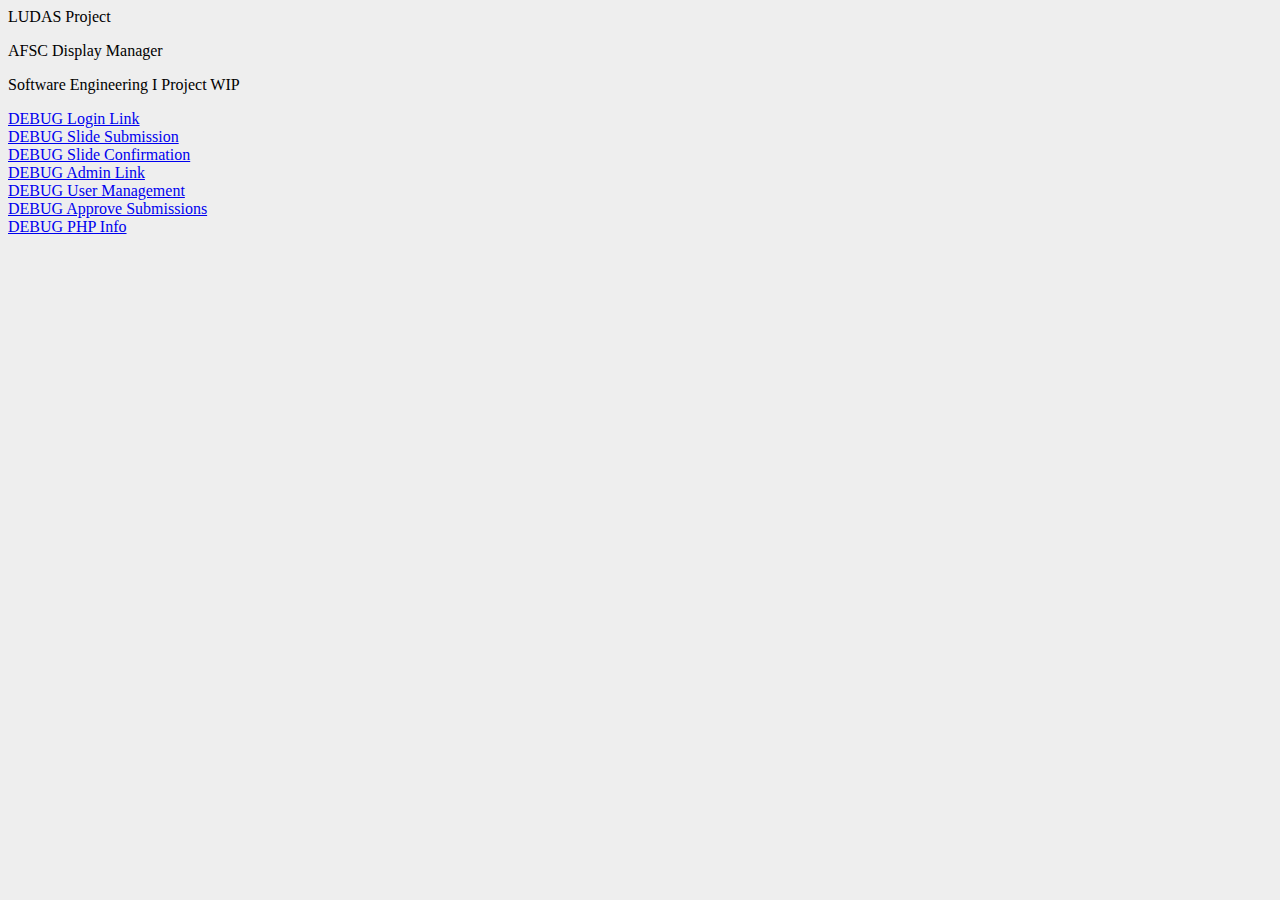
<file: index.html>
<html>
	<head>
		<link rel="stylesheet" type="text/css" href="ludas.css">
	</head>
	<body>
		<p>LUDAS Project</p>
		<p>AFSC Display Manager</p>
		<p>Software Engineering I Project WIP</p>
		<a href="login.html">DEBUG Login Link</a><br>
		<a href="slideSubmission.html">DEBUG Slide Submission</a><br>
		<a href="confirmation.html">DEBUG Slide Confirmation</a><br>
		<a href="admin.html">DEBUG Admin Link</a><br>
		<a href="userManagement.html">DEBUG User Management</a><br>
		<a href="submissionManagement.html">DEBUG Approve Submissions</a><br>
		<a href="phpinfo.php">DEBUG PHP Info</a><br>
	</body>
</html>
</file>
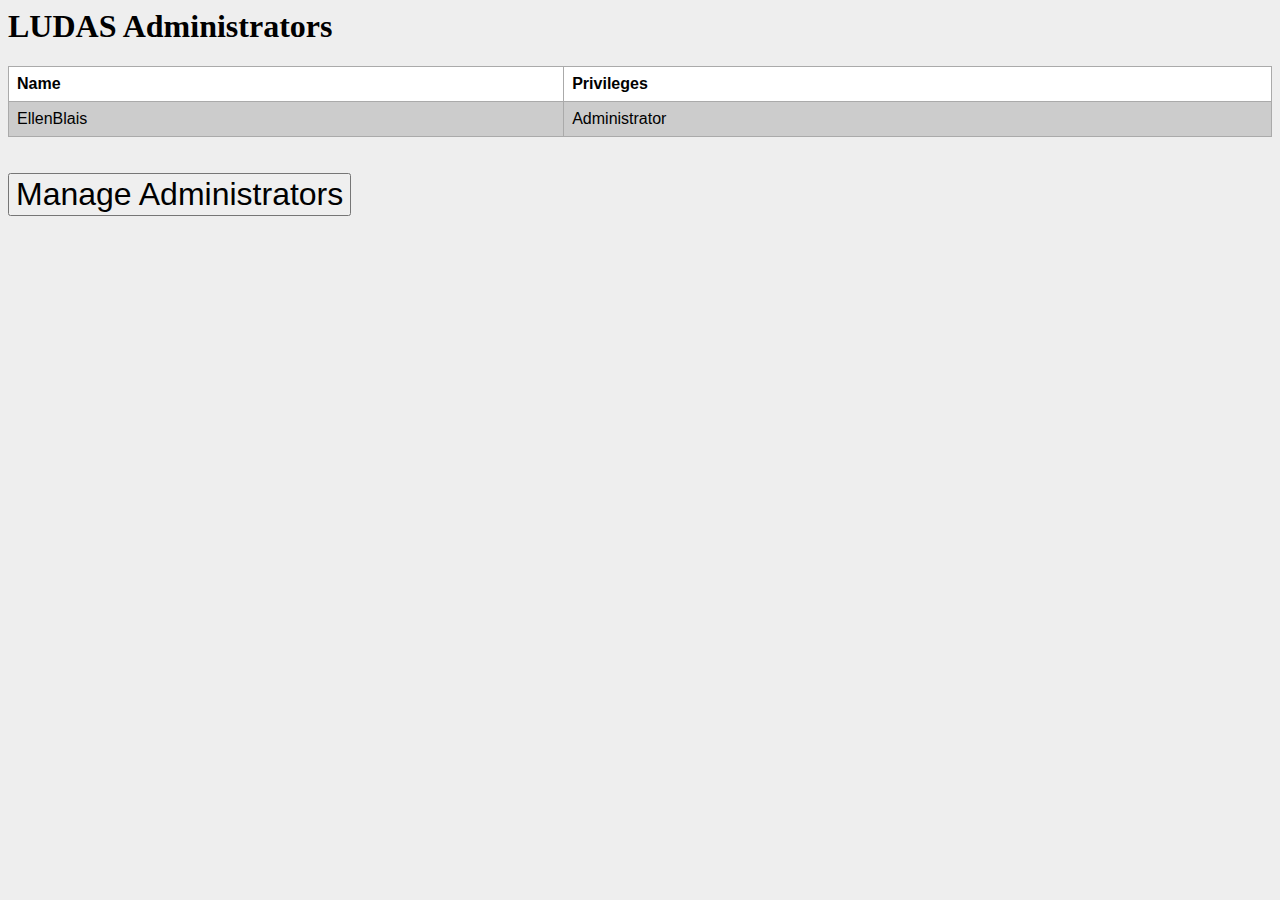
<file: admin.html>
<html>
	<head>
		<link rel="stylesheet" type="text/css" href="ludas.css">
	</head>
	<body>

		<h1>LUDAS Administrators</h1>

		<table id="adminsTable">
			<tr>
				<th>Name</th>
				<th>Privileges</th>
      		</tr>
		</table>
		
		<br>
		<button onclick="ManagePage()">Manage Administrators</button>

		<script>
			var TheUsers;
			var xmlhttp = new XMLHttpRequest();
			xmlhttp.onreadystatechange = function() {
				if (this.readyState == 4 && this.status == 200) {
					TheUsers = JSON.parse(this.responseText);
				}
			};
			xmlhttp.open("GET", "users.json", true);
			xmlhttp.send();	

			xmlhttp.onload = function() {
				var table = document.getElementById("adminsTable");
				for(i in TheUsers.users){
					if(TheUsers.users[i].user_flag == "admin"){
						table.insertRow();
						var row = table.rows[table.rows.length-1];
						row.insertCell();
						var cell = row.cells[0];
						cell.innerHTML = TheUsers.users[i].user_name;
						row.insertCell();
						cell = row.cells[1];
						cell.innerHTML = "Administrator";
					}
				}
			}
			
			function ManagePage()
			{
				document.location.href = "userManagement.html";
			}
		</script>
	</body>
</html>
</file>
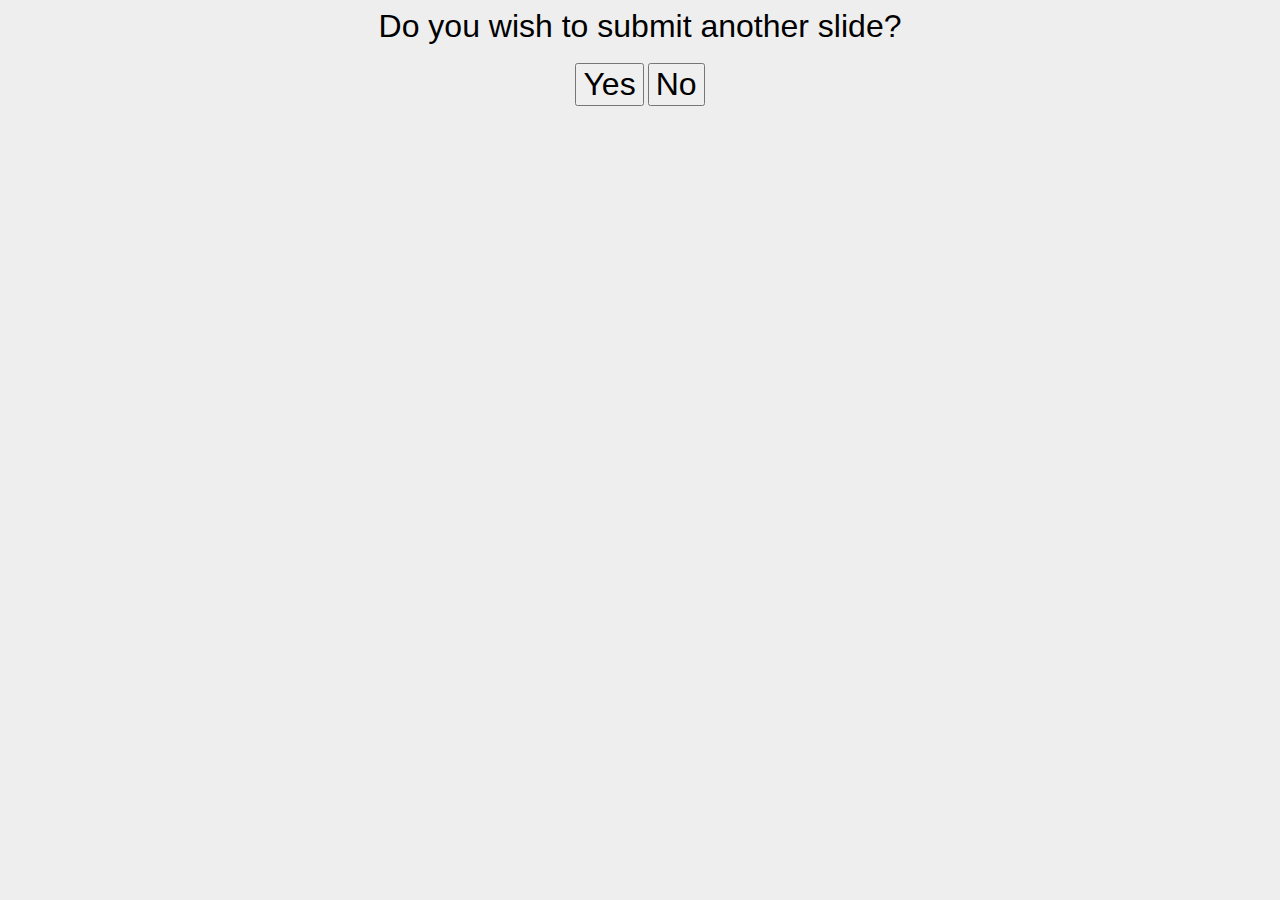
<file: confirmation.html>
<html>
    <meta charset="utf-8">
    
	<head>
		<link rel="stylesheet" type="text/css" href="ludas.css">
	</head>
	
	<body>
	    <center>
	        <h>
		    Do you wish to submit another slide?
		    </h>
	    </center>
		<center>
		    <button id="yesButton" onclick="onYesPress()">Yes</button>
		    <button id="noButton" onclick="onNoPress()">No</button>
		</center>
		
		<script>
	    function onYesPress()
	    {
	        document.location.href = "slideSubmission.html";
	    }
	    
	    function onNoPress()
	    {
	        //document.getElementById("submitButton").innerHTML = "Taco";
	        document.location.href = "login.html";
	    }
	    </script>
	</body>
</html>
</file>
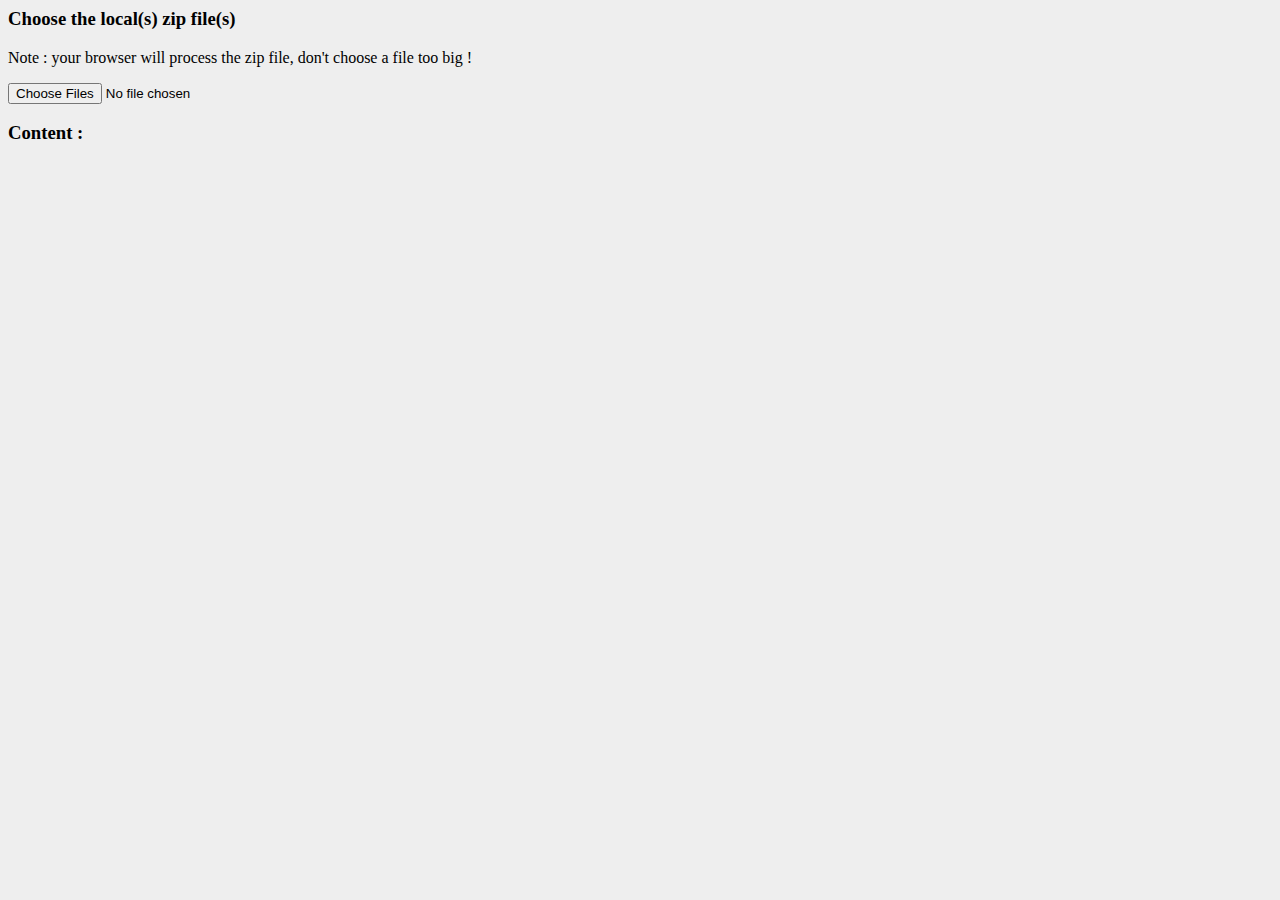
<file: debug_pptx_parser.html>
<html>
	<head>
		<link rel="stylesheet" type="text/css" href="ludas.css">
		<script type="text/javascript" src="jszip/test/jquery-1.8.3.min.js"></script>
		<script src="jszip.js"></script>
		<script src="jszip-utils.js"></script>
	</head>
	<body>
		<h3>Choose the local(s) zip file(s)</h3>
		<p class="note">Note : your browser will process the zip file, don't choose a file too big !</p>
		<input type="file" id="file" name="file" multiple /><br />

		<div id="result_block" class="hidden">
		  <h3>Content :</h3>
		  <div id="result"></div>
		</div>
		<script type="text/javascript">		
			(function () {
			  if (!window.FileReader || !window.ArrayBuffer) {
				$("#error_block").removeClass("hidden").addClass("show");
				return;
			  }

			var $result = $("#result");
			$("#file").on("change", function(evt) {
				// remove content
				$result.html("");
				// be sure to show the results
				$("#result_block").removeClass("hidden").addClass("show");

				// Closure to capture the file information.
				function handleFile(f) {
					var $title = $("<h4>", {
						text : f.name
					});
					var $fileContent = $("<ul>");
					$result.append($title);
					$result.append($fileContent);

					var dateBefore = new Date();
					JSZip.loadAsync(f)                                   // 1) read the Blob
					.then(function(zip) {
						var dateAfter = new Date();
						$title.append($("<span>", {
							"class": "small",
							text:" (loaded in " + (dateAfter - dateBefore) + "ms)"
						}));

						zip.forEach(function (relativePath, zipEntry) {  // 2) print entries
							$fileContent.append($("<li>", {
								text : zipEntry.name
							}));
						});
					}, function (e) {
						$result.append($("<div>", {
							"class" : "alert alert-danger",
							text : "Error reading " + f.name + ": " + e.message
						}));
					});
				}

				var files = evt.target.files;
				for (var i = 0; i < files.length; i++) {
					handleFile(files[i]);
				}
			});



			})();
		</script>
	</body>
</html>
</file>
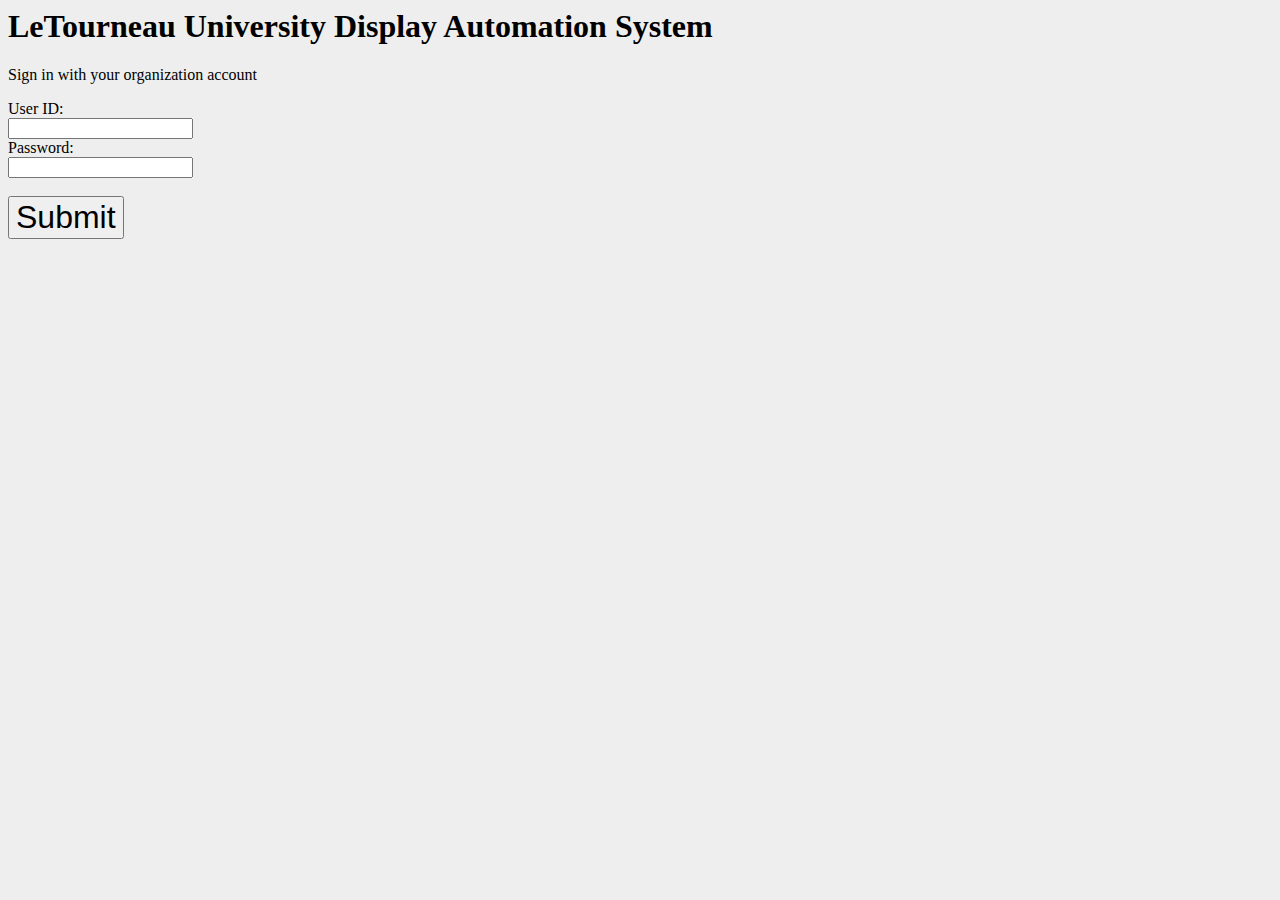
<file: login.html>
<html>
  <meta charset="utf-8">

  <head>
    <link rel="stylesheet" type="text/css" href="ludas.css">
  </head>
  
  <body>
    <h1>LeTourneau University Display Automation System</h1>
      <p>Sign in with your organization account</p>
    
      <form id="form" action="login.php" method="post" enctype="multipart/form-data">
        User ID: <br>
        <input type="text" name="theUsername" id="theUsername">
        <br>
        Password: <br>
        <input type="password" name="thePassword" id="thePassword"> <br>
        <button id="btn" name="btn">Submit</button>
      </form>
      
      <script src="sha256.js"></script>
      <script src="https://ajax.aspnetcdn.com/ajax/jQuery/jquery-3.3.1.min.js"></script>
      <script>
      $('document').ready(function()
      {
        $('#btn').click(function(event)
        {
          event.preventDefault();
          
          var username = $("#theUsername");
          var password = $("#thePassword");
          
          if(!(username.val().length == 0 || password.val().length == 0))
          {
            $.ajax(
            {
              url : $('#form').attr('action'),
              type: "POST",
              data : new FormData($('#form')[0]),
              processData: false,
              contentType: false,
              beforeSend: function()
              {
                  this.data.append('action', 'login');
              
                  this.data.delete('thePassword');
                  this.data.append('encPassword',sha256(document.getElementById('thePassword').value));
              },
              success:function(msg)
              {      
                var response = JSON.parse(msg);
                      
                if(response.succeeded == false)
                {
                  alert(response.errorMessage);
                }
                else
                {
                  if(response.dataArray.userFlag == "admin"){
                    window.location.replace("submissionManagement.html");
                  }
                  else if(response.dataArray.userFlag == "user"){
                    window.location.replace("slideSubmission.html");
                  } 
                }
              },
              failure:function(msg)
              {
                alert(msg);
              }
            });
          }
          else
          {
            alert("Must fill out all fields!");
          }
        })
    })
  </script>

  <body/>
</html>
</file>
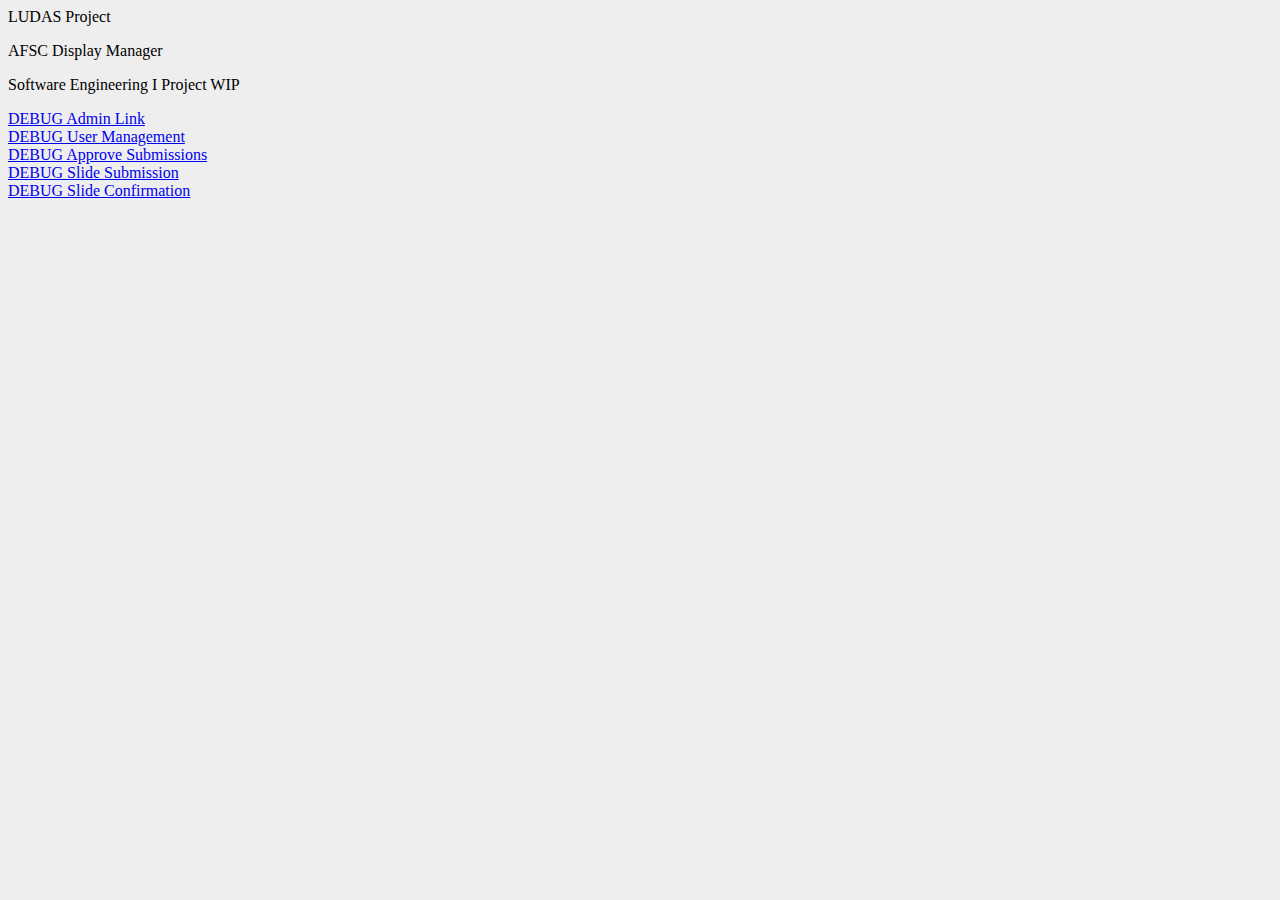
<file: main.html>
<html>
	<head>
		<link rel="stylesheet" type="text/css" href="ludas.css">
	</head>
	<body>
		<p>LUDAS Project</p>
		<p>AFSC Display Manager</p>
		<p>Software Engineering I Project WIP</p>
		<a href="admin.html">DEBUG Admin Link</a><br>
		<a href="userManagement.html">DEBUG User Management</a><br>
		<a href="submissionManagement.html">DEBUG Approve Submissions</a><br>
		<a href="slideSubmission.html">DEBUG Slide Submission </a><br>
		<a href="confirmation.html">DEBUG Slide Confirmation </a><br>
	</body>
</html>
</file>
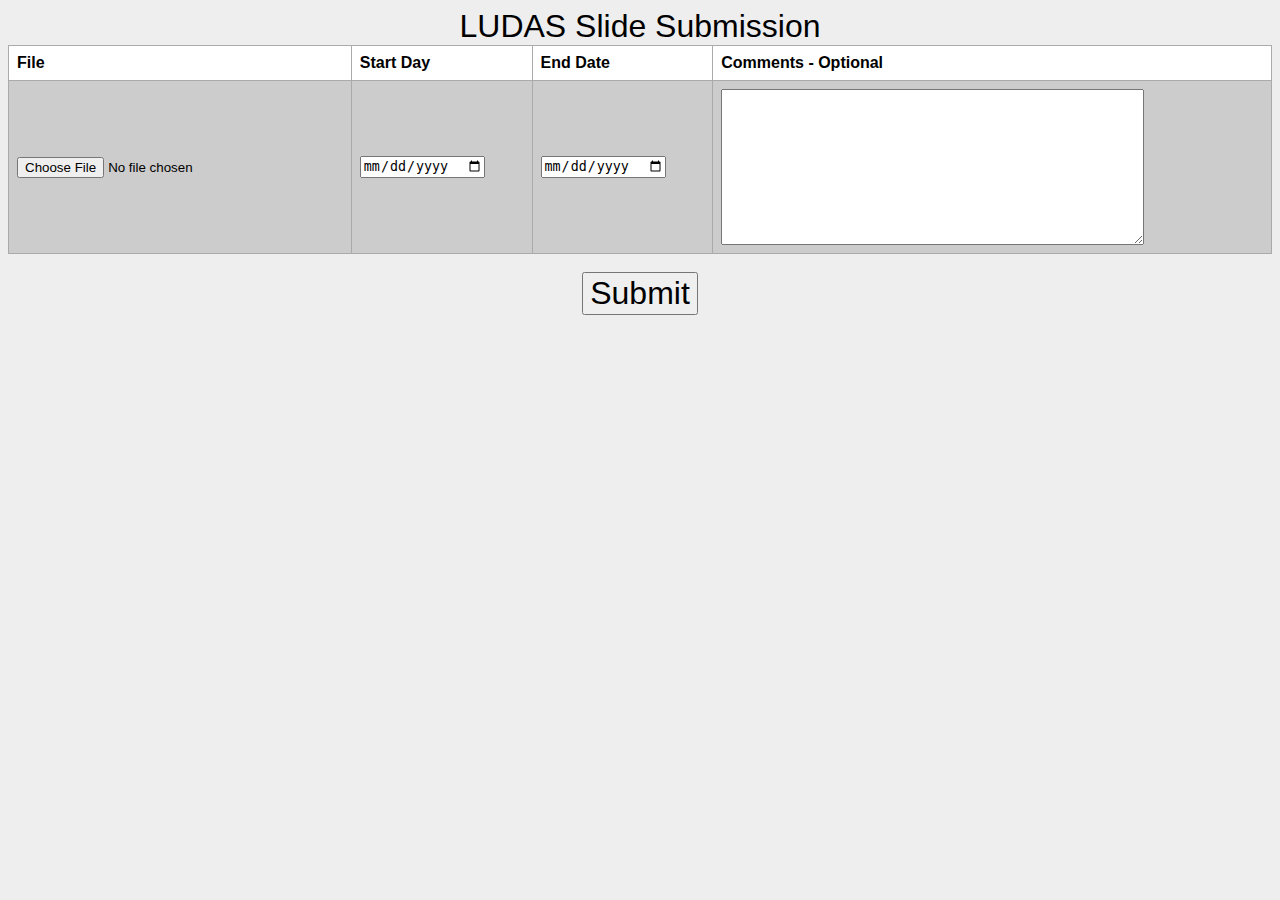
<file: slideSubmission.html>
<html>
    <meta charset="utf-8">
    
	<head>
		<link rel="stylesheet" type="text/css" href="ludas.css">
	</head>
	
	<body>
		<center><h>LUDAS Slide Submission</h></center>
	<form id="form" action="upload.php" method="post" enctype="multipart/form-data"> 
        <table>
			<tr>
				<th>File</th>
				<th>Start Day</th>
				<th>End Date</th>
				<th>Comments - Optional</th>
			</tr>
			<tr>
			    <td>
			        <input type="file" name="fileToUpload" id="fileToUpload" accept=".ppt, .pptx" required/>
			    </td>
				<td><input id="startDate" name="startDate" type="date" required></td>
				<td><input id="endDate" name="endDate" type="date" required></td>
				<td>
				    <textarea id="comments" name="comments" rows="10" cols="50"></textarea>
				</td>
			</tr>
		</table>
		<center><button id="submitButton" name="submitButton">Submit</button></center>
		<center id="log"></center>
	</form>
	
	<script src="https://ajax.aspnetcdn.com/ajax/jQuery/jquery-3.3.1.min.js"></script>
	<script>
	    $('document').ready(function()
	    {
            $('#submitButton').click(function(event)
            {
                event.preventDefault();
                
                var file = $("#fileToUpload").get(0).files;
                var startDate = $("#startDate").val();
                var endDate = $("#endDate").val();
            
                if(!(file.length == 0 || startDate.length == 0 || endDate.length == 0))
                {
                    $.ajax(
                    {
                    url : $('#form').attr('action'),
                    type: "POST",
                    data : new FormData($('#form')[0]),
                    processData: false,
                    contentType: false,
                    beforeSend: function()
                    {
                        this.data.append('action', 'uploadSlide');
                    },
                    success:function(msg)
                    {
                        var response = JSON.parse(msg);
                        
                        if(response.succeeded == false)
                        {
                            alert(response.errorMessage);
                            
                            if(response.hasSessionError == true)
                            {
                                window.location.replace("login.html");
                            }
                        }
                        else
                        {
                            window.location.replace("confirmation.html");
                        }
                        },
                        failure:function(msg)
                        {
                            alert(msg);
                        }
                    });
                }
                else
                {
                    alert("Must fill out all fields!");
                }
            })
        })
	</script>
	</body>
</html>
</file>
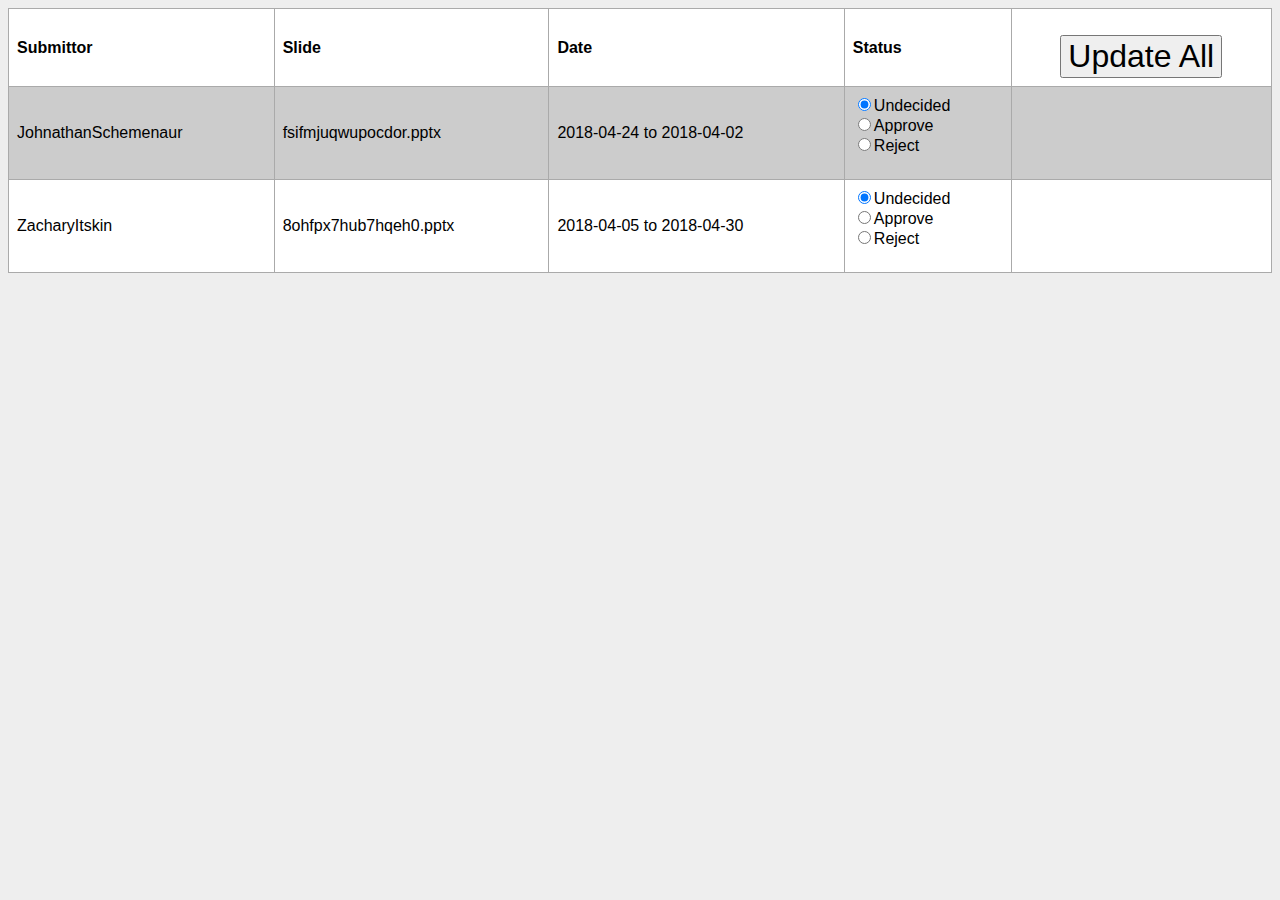
<file: submissionManagement.html>
<html>
	<head>
		<link rel="stylesheet" type="text/css" href="ludas.css">
		<script src="https://ajax.aspnetcdn.com/ajax/jQuery/jquery-3.3.1.min.js"></script>
		<script>
			var uploads;
			var xmlhttp = new XMLHttpRequest();
			xmlhttp.onreadystatechange = function() {
				if (this.readyState == 4 && this.status == 200) {
				console.log(this.responseText);
				uploads = JSON.parse(this.responseText);
				}
			};
			xmlhttp.onload = function() {
				var table = document.getElementById("submissions");
				uploads.uploads.forEach(function(upload)
				{
					var user = upload.user;
					upload.slides.forEach(function(slide)
					{
						table.insertRow();
						var row = table.rows[table.rows.length-1];
						row.insertCell();
						var cell = row.cells[0];
						cell.innerHTML = user;
						row.insertCell();
						cell = row.cells[1];
						cell.innerHTML = slide.path;
						row.insertCell();
						cell = row.cells[2];
						cell.innerHTML = slide.startDate + " to " + slide.endDate ;
						row.insertCell();
						cell = row.cells[3];
						var form = document.createElement("FORM");
						form.setAttribute("id", slide.path);
						var input = document.createElement("INPUT");
						input.setAttribute("type", "radio");
						input.setAttribute("name", "status");
						input.setAttribute("value", "Undecided");
						if(slide.value == "Undecided")
						{
							input.checked = true;
						}
						form.appendChild(input);
						var label = document.createElement("LABEL");
						label.innerHTML = "Undecided";
						form.appendChild(label);
						form.appendChild(document.createElement("BR"));
						input = document.createElement("INPUT");
						input.setAttribute("type", "radio");
						input.setAttribute("name", "status");
						input.setAttribute("value", "Approve");
						if(slide.value == "Approve")
						{
							input.checked = true;
						}
						form.appendChild(input);
						label = document.createElement("LABEL");
						label.innerHTML = "Approve";
						form.appendChild(label);
						form.appendChild(document.createElement("BR"));
						input = document.createElement("INPUT");
						input.setAttribute("type", "radio");
						input.setAttribute("name", "status");
						input.setAttribute("value", "Reject");
						if(slide.value == "Reject")
						{
							input.checked = true;
						}
						form.appendChild(input);
						label = document.createElement("LABEL");
						label.innerHTML = "Reject";
						form.appendChild(label);
						cell.appendChild(form);
						row.insertCell();
						cell = row.cells[4];
						cell.innerHTML = slide.comments;
					});
				});
			};
			xmlhttp.open("GET", "uploads.json?_=" + new Date().getTime(), true);
			xmlhttp.send();
		</script>
		<script>
			function update() {
				var table = document.getElementById("submissions");
				console.log(table);
			}
		</script>
	</head>
	<body>
		<table id="submissions">
			<tr>
				<th>Submittor</th>
				<th>Slide</th>
				<th>Date</th>
				<th>Status</th>
				<th>
					<center><button onclick="update()">Update All</button></center>
				</th>
			</tr>
		</table>
	</body>
</html>
</file>
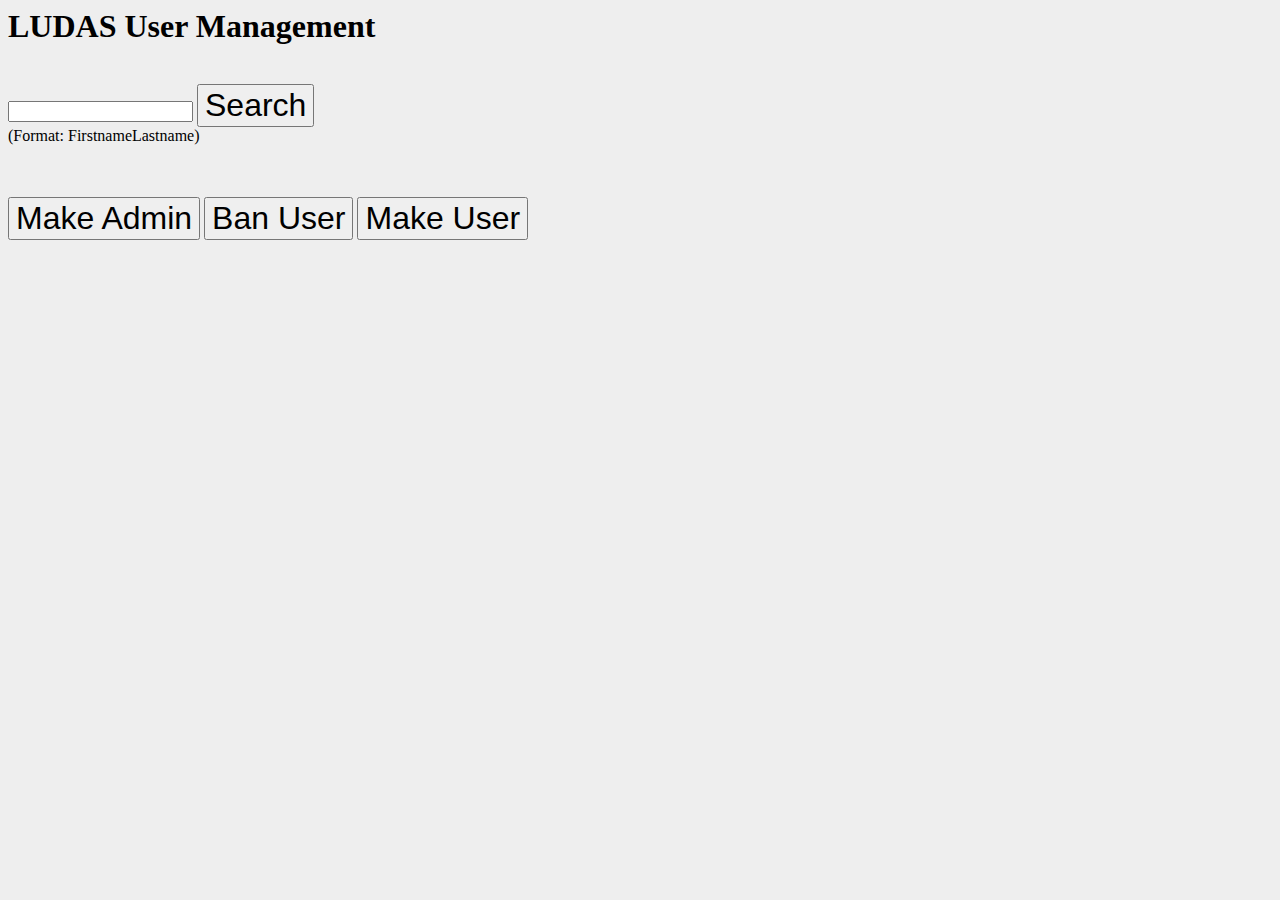
<file: userManagement.html>
<html>
	<head>
		<link rel="stylesheet" type="text/css" href="ludas.css">
	</head>
	<body>
		<h1>LUDAS User Management</h1>
		<input type="text" name="User" id="User">
		<button onclick="SearchUsers()">Search</button>
		<br>
		(Format: FirstnameLastname)
		<br>
		<p id="Message"></p> 

		<br>
		<button name="AddAdmin">Make Admin</button>
		<button name="BanUsers">Ban User</button>
		<button name="MakeUsers">Make User</button>

		<script src="https://ajax.aspnetcdn.com/ajax/jQuery/jquery-3.3.1.min.js"></script>
		<script>
		
	        var xmlhttp = new XMLHttpRequest();
			var TheUsers;
			var userLocation = 0;
			xmlhttp.onreadystatechange = function() {
	    			if (this.readyState == 4 && this.status == 200) {
		        		TheUsers = JSON.parse(this.responseText);
	    			}
			};
			xmlhttp.open("GET", "users.json", true);
			xmlhttp.send();
				
			function SearchUsers()
			{
				var searchedUser = document.getElementById("User").value;
				var Flag = "0";
				for(i in TheUsers.users){
					if(searchedUser == TheUsers.users[i].user_name){
						document.getElementById("Message").innerHTML = TheUsers.users[i].user_name + ": " + TheUsers.users[i].user_flag;
						userLocation = i;
						Flag = "1";
					}
					if(Flag == "0"){
						document.getElementById("Message").innerHTML = "Search again, " + searchedUser + " not found";
					}	
				}
	        }

	        //admin
			$('document').ready(function()
	    	{
	        //Replace "yourButton" with name/id of the button that submits the form.
	            $('#AddAdmin').click(function(event)
	            {
	
	            	TheUsers.users[userLocation].user_flag = "admin";
					document.getElementById("Message").innerHTML = TheUsers.users[userLocation].user_name + " is a " + TheUsers.users[userLocation].user_flag;

	                event.preventDefault();
	                var encodedJSONData = JSON.stringify("TheUsers"); 
	            
	                $.ajax(
	                {
	                url : "jsonEdit.php",
	                type: "POST",
	                data : new FormData(),
	                processData: false,
	                contentType: false,
	                beforeSend: function()
	                {
	                    this.data.append('action', 'editUsers');
	                    this.data.append('jsonData', encodedJSONData);
	                },
	                success:function(msg)
	                {
	                    var response = JSON.parse(msg);
	                    
	                    if(response.succeeded == false)
	                    {
	                        alert(response.errorMessage);
	                        
	                        if(response.hasSessionError == true)
	                        {
	                            window.location.replace("userManagement.html");
	                        }
	                    }
	                    else
	                    {
	                        window.location.replace("userManagement.html");
	                    }
	                    },
	                    failure:function(msg)
	                    {
	                        alert(msg);
	                    }
	                });
	            })
	        })

			//Banned
	        $('document').ready(function()
	    	{
	        //Replace "yourButton" with name/id of the button that submits the form.
	            $('#BanUsers').click(function(event)
	            {
	            	TheUsers.users[userLocation].user_flag = "banned";
					document.getElementById("Message").innerHTML = TheUsers.users[userLocation].user_name + " is a " + TheUsers.users[userLocation].user_flag +" user";

	                event.preventDefault();
	                var encodedJSONData = JSON.stringify("TheUsers"); 
	            
	                $.ajax(
	                {
	                url : "jsonEdit.php",
	                type: "POST",
	                data : new FormData(),
	                processData: false,
	                contentType: false,
	                beforeSend: function()
	                {
	                    this.data.append('action', 'editUsers');
	                    this.data.append('jsonData', encodedJSONData);
	                },
	                success:function(msg)
	                {
	                    var response = JSON.parse(msg);
	                    
	                    if(response.succeeded == false)
	                    {
	                        alert(response.errorMessage);
	                        
	                        if(response.hasSessionError == true)
	                        {
	                            window.location.replace("userManagement.html");
	                        }
	                    }
	                    else
	                    {
	                        window.location.replace("userManagement.html");
	                    }
	                },
	                    failure:function(msg)
	                    {
	                        alert(msg);
	                    }
	                });
	            })
	        })

	        //user
	        $('document').ready(function()
	    	{
	        //Replace "yourButton" with name/id of the button that submits the form.
	            $('#MakeUsers').click(function(event)
	            {
					TheUsers.users[userLocation].user_flag = "user";
					document.getElementById("Message").innerHTML = TheUsers.users[userLocation].user_name + " is a user";
					
	                event.preventDefault();
	                var encodedJSONData = JSON.stringify("TheUsers"); 
	            
	                $.ajax(
	                {
		                url : "jsonEdit.php",
		                type: "POST",
		                data : new FormData(),
		                processData: false,
		                contentType: false,
		                beforeSend: function()
		                {
		                    //Replace "editWhatever" with either "editUsers" or "editUploads"
		                    this.data.append('action', 'editUsers');
		                    this.data.append('jsonData', encodedJSONData);
		                },
		                success:function(msg)
		                {
		                    var response = JSON.parse(msg);
		                    
		                    if(response.succeeded == false)
		                    {
		                        alert(response.errorMessage);
		                        
		                        if(response.hasSessionError == true)
		                        {
		                            window.location.replace("userManagement.html");
		                        }
		                    }
		                    else
		                    {
		                        window.location.replace("userManagement.html");
		                    }
		                },
		                    failure:function(msg)
		                    {
		                        alert(msg);
		                    }
	                });
	            })
	        })
			
		</script>
	</body>
</html>
</file>
<file: ludas.css>
body {
	background-color: #eeeeee;
}

table {
    font-family: arial, sans-serif;
    border-collapse: collapse;
    width: 100%;
}

td, th {
    border: 1px solid #aaaaaa;
    text-align: left;
    padding: 8px;
}

tr:nth-child(even) {
    background-color: #cccccc;
}

tr:nth-child(odd) {
    background-color: #ffffff;
}

h {
    font-size: 32;
    font-family: arial, sans-serif;
}

button {
    font-size: 32;
    margin-top: 18px;
    font-family: arial, sans-serif;
}
</file>
